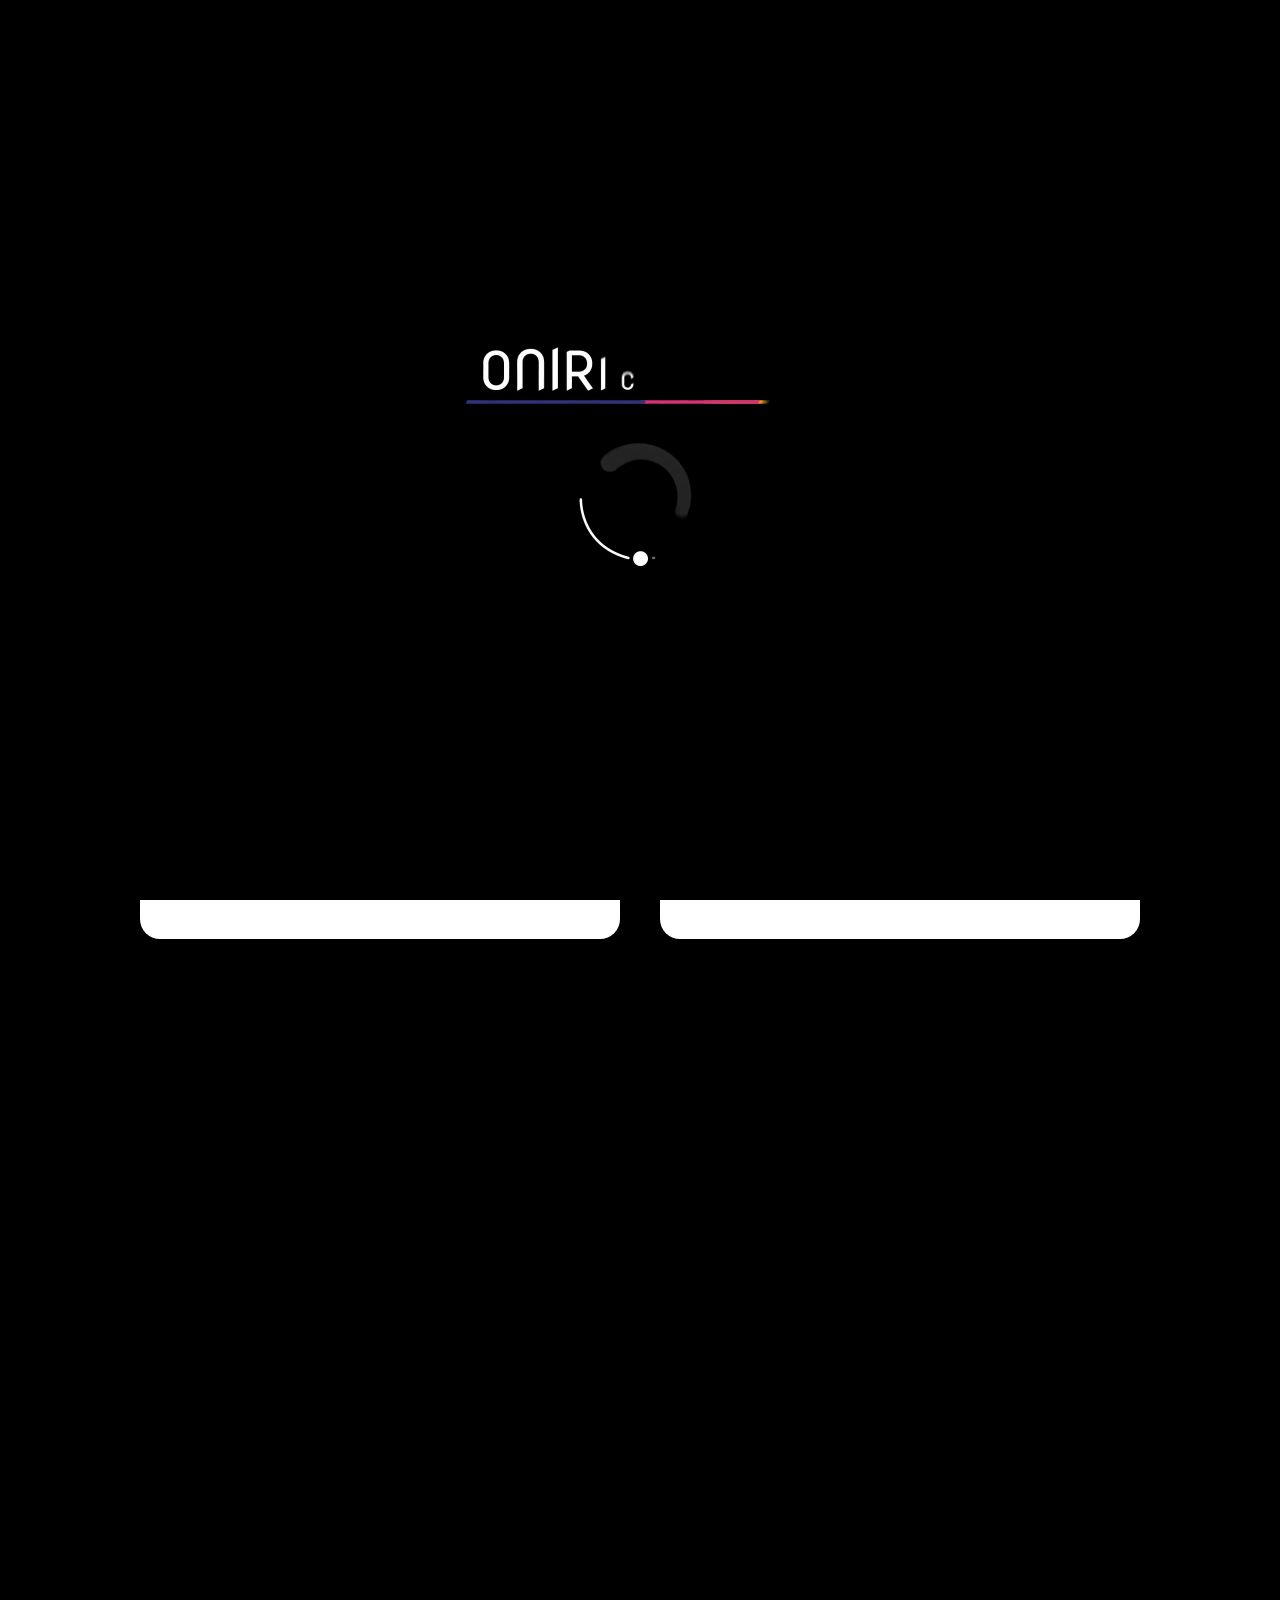
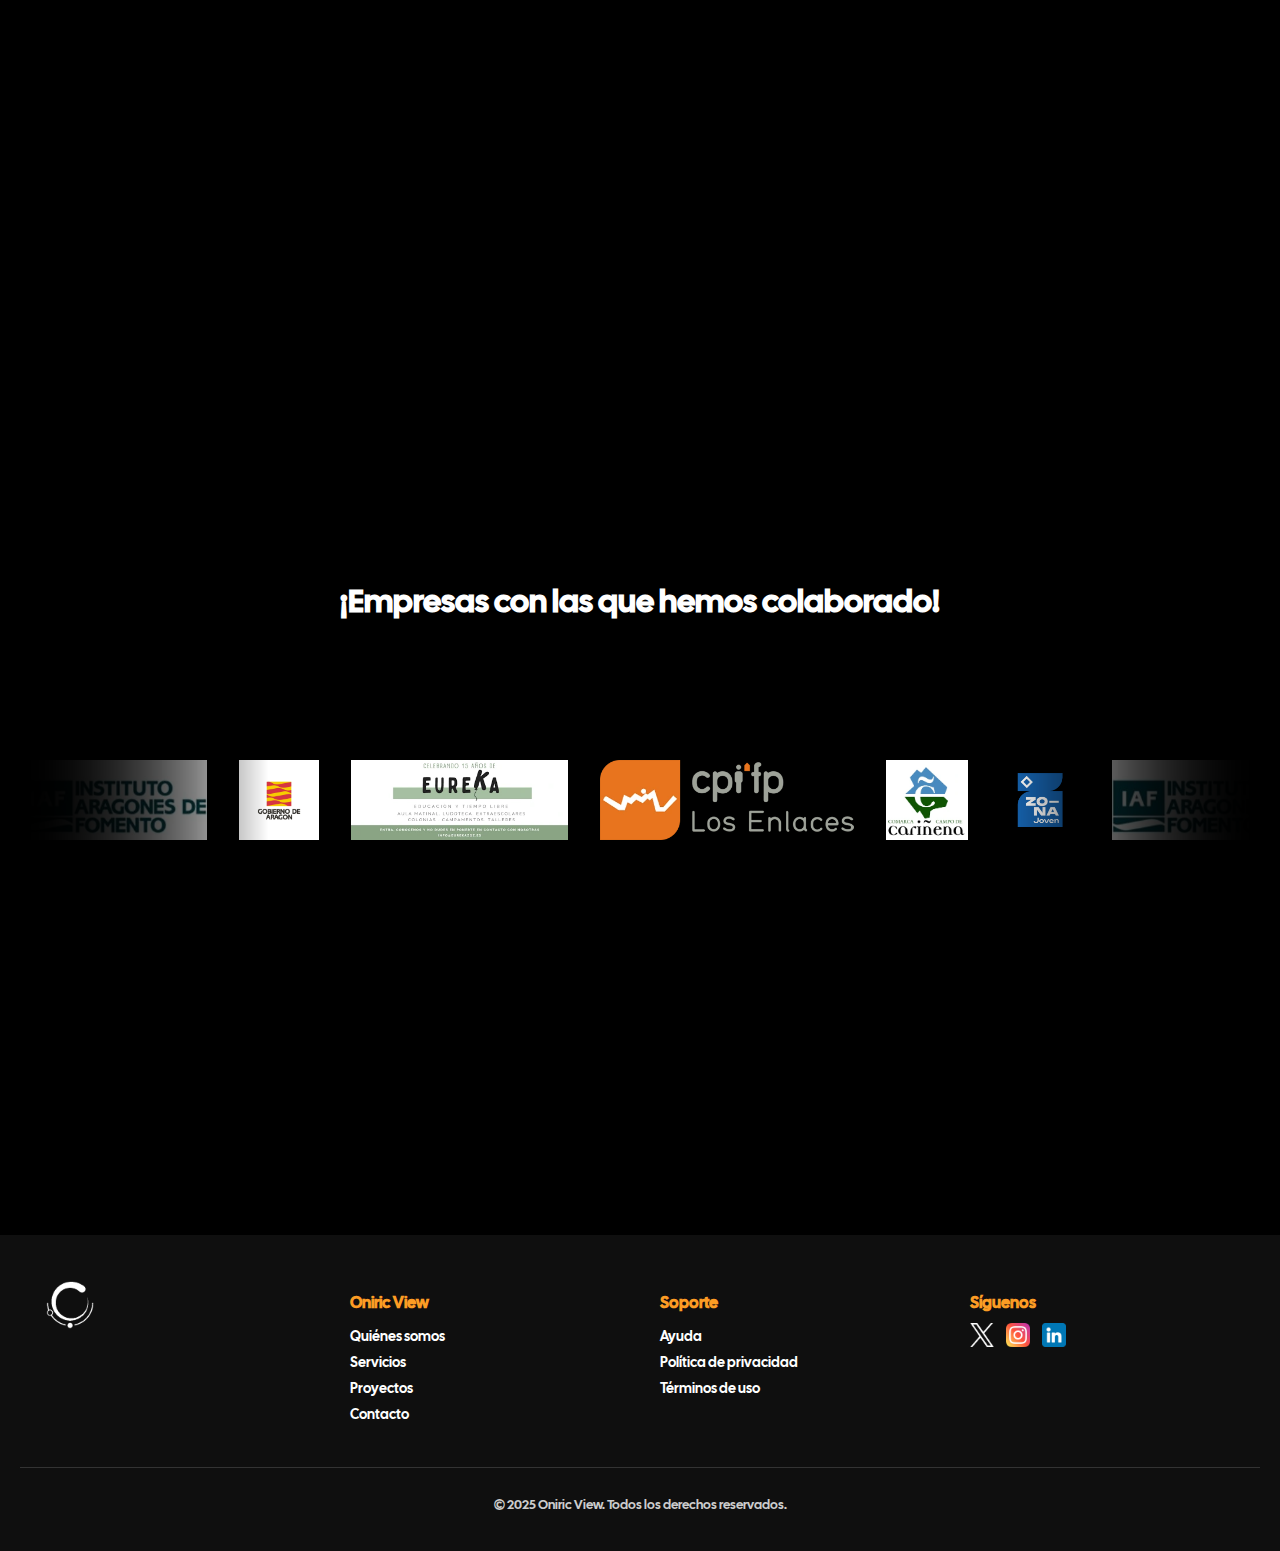
<file: index.html>
<!DOCTYPE html>
<html lang="en">
  <head>
    <meta charset="UTF-8" />
    <meta name="viewport" content="width=device-width, initial-scale=1.0" />
    <title>Oniric view</title>
    <link rel="stylesheet" href="style.css" />
    <link rel="icon" href="/images/Mini_logo.png" />
    <link
      rel="stylesheet"
      href="https://cdnjs.cloudflare.com/ajax/libs/font-awesome/6.5.0/css/all.min.css"
      integrity="sha512-xD60G7rxN19z0MhxRXLwxYOjU/9x0CgUQzHJyR+jvw6aYExvDxUTuwW0oYu38yPl+FzF2A0hfvsn1TX8Wjjfbg=="
      crossorigin="anonymous"
      referrerpolicy="no-referrer"
    />
  </head>
  <body>
    <!-- Sección de vídeo tipo hero -->
    <div id="video-intro">
      <video id="intro-video" autoplay muted playsinline>
        <source src="Video/logo.vertical_blanco.mp4" type="video/mp4" />
        Tu navegador no soporta video HTML5.
      </video>
    </div>

    <header>
      <div class="header_elements">
        <a href="index.html">
          <img class="logo" src="/images/LogoHorizontalWhite.webp" alt="Oniric logo" />
        </a>
        
        <p class="menu_item">Servicios</p>
        <p class="menu_item">Sobre nosotros</p>
        <p class="menu_item">Contacto</p>
        <p class="menu_item">Blog</p>
      </div>
    </header>

    <!-- Cursor personalizado -->
    <div id="custom-cursor"><span id="cursor-text">Ir -></span></div>

    <main class="containers">
      <div class="row">
        <section class="content_container">
          <h2>Explora Nuevos Horizontes</h2>
          <p>
            Desde Oniric View, diseñamos plataformas que expanden tu visión y
            conectan tu marca con nuevas realidades.
          </p>
        </section>

        <section class="content_container">
          <h2>Innovación Constante</h2>
          <p>
            Nos reinventamos cada día para ofrecerte soluciones creativas que
            transformen tus proyectos en auténticas obras de arte.
          </p>
        </section>
      </div>

      <div class="row">
        <section class="content_container">
          <h2>Explora Nuevos Horizontes</h2>
          <p>
            Desde Oniric View, diseñamos plataformas que expanden tu visión y
            conectan tu marca con nuevas realidades.
          </p>
        </section>

        <section class="content_container">
          <h2>Innovación Constante</h2>
          <p>
            Nos reinventamos cada día para ofrecerte soluciones creativas que
            transformen tus proyectos en auténticas obras de arte.
          </p>
        </section>
      </div>

      <div class="row">
        <section class="content_container">
          <h2>Explora Nuevos Horizontes</h2>
          <p>
            Desde Oniric View, diseñamos plataformas que expanden tu visión y
            conectan tu marca con nuevas realidades.
          </p>
        </section>

        <section class="content_container">
          <h2>Innovación Constante</h2>
          <p>
            Nos reinventamos cada día para ofrecerte soluciones creativas que
            transformen tus proyectos en auténticas obras de arte.
          </p>
        </section>
      </div>

      <div class="row">
        <section class="content_container">
          <h2>Explora Nuevos Horizontes</h2>
          <p>
            Desde Oniric View, diseñamos plataformas que expanden tu visión y
            conectan tu marca con nuevas realidades.
          </p>
        </section>

        <section class="content_container">
          <h2>Innovación Constante</h2>
          <p>
            Nos reinventamos cada día para ofrecerte soluciones creativas que
            transformen tus proyectos en auténticas obras de arte.
          </p>
        </section>
      </div>
      <div class="row">
        <section class="content_container">
          <h2>Explora Nuevos Horizontes</h2>
          <p>
            Desde Oniric View, diseñamos plataformas que expanden tu visión y
            conectan tu marca con nuevas realidades.
          </p>
        </section>

        <section class="content_container">
          <h2>Innovación Constante</h2>
          <p>
            Nos reinventamos cada día para ofrecerte soluciones creativas que
            transformen tus proyectos en auténticas obras de arte.
          </p>
        </section>
      </div>
      <div class="row">
        <section class="content_container">
          <h2>Explora Nuevos Horizontes</h2>
          <p>
            Desde Oniric View, diseñamos plataformas que expanden tu visión y
            conectan tu marca con nuevas realidades.
          </p>
        </section>

        <section class="content_container">
          <h2>Innovación Constante</h2>
          <p>
            Nos reinventamos cada día para ofrecerte soluciones creativas que
            transformen tus proyectos en auténticas obras de arte.
          </p>
        </section>
      </div>
      <div class="row">
        <section class="content_container">
          <h2>Explora Nuevos Horizontes</h2>
          <p>
            Desde Oniric View, diseñamos plataformas que expanden tu visión y
            conectan tu marca con nuevas realidades.
          </p>
        </section>

        <section class="content_container">
          <h2>Innovación Constante</h2>
          <p>
            Nos reinventamos cada día para ofrecerte soluciones creativas que
            transformen tus proyectos en auténticas obras de arte.
          </p>
        </section>
      </div>

      <!-- Scroll horizontal de imágenes -->
      <h1 class="tituloempresa">¡Empresas con las que hemos colaborado!</h1>

      <div class="scroller" data-speed="slowgit" data-direction="left">
        <div class="scroller">
          <div class="scroller__inner">
            <img
              src="images/scroll/Instituto_Aragones_Fomento.webp"
              alt="Logo 1"
            />
            <img src="images/scroll/Gobierno_Aragon.webp" alt="Logo 2" />
            <img src="images/scroll/Eureka.webp" alt="Logo 3" />
            <img src="images/scroll/cpifp-los-enlaces-logo.webp" alt="Logo 4" />
            <img src="images/scroll/cariñena.webp" alt="Logo 5" />
            <img
              src="images/scroll/avatar-zona-joven-positivo-1.webp"
              alt="Logo 6"
            />
          </div>
        </div>
      </div>
      <div class="row">
        <section class="content_container">
          <h2>Explora Nuevos Horizontes</h2>
          <p>
            Desde Oniric View, diseñamos plataformas que expanden tu visión y
            conectan tu marca con nuevas realidades.
          </p>
        </section>

        <section class="content_container">
          <h2>Innovación Constante</h2>
          <p>
            Nos reinventamos cada día para ofrecerte soluciones creativas que
            transformen tus proyectos en auténticas obras de arte.
          </p>
        </section>
      </div>
      
    </main>



   <footer class="site-footer">
  <div class="footer-container">
    <div class="footer-column">
      <a href="index.html">
        <img src="images/Mini_logo.png" alt="Logo Oniric View" class="footer-logo" />
      </a>
      
    </div>

    <div class="footer-column">
      <h3>Oniric View</h3>
      <ul>
        <li><a href="#">Quiénes somos</a></li>
        <li><a href="#">Servicios</a></li>
        <li><a href="#">Proyectos</a></li>
        <li><a href="#">Contacto</a></li>
      </ul>
    </div>

    <div class="footer-column">
      <h3>Soporte</h3>
      <ul>
        <li><a href="#">Ayuda</a></li>
        <li><a href="#">Política de privacidad</a></li>
        <li><a href="#">Términos de uso</a></li>
      </ul>
    </div>

    <div class="footer-column">
      <h3>Síguenos</h3>
      <div class="social-icons">
        <a href="https://x.com/oniric_view" target="_blank" rel="noopener noreferrer">
          <img src="images/RRSS/x.webp" alt="Twitter" />
        </a>
        <a href="https://www.instagram.com/oniric_view/?locale=en_GB%2Cen_GB" target="_blank" rel="noopener noreferrer">
          <img src="images/RRSS/instagram.png" alt="Instagram" />
        </a>
        <a href="https://es.linkedin.com/company/oniric-view" target="_blank" rel="noopener noreferrer">
          <img src="images/RRSS/linkedin.png" alt="LinkedIn" />
        </a>
      </div>
    </div>
  </div>

  <div class="footer-bottom">
    <p>&copy; 2025 Oniric View. Todos los derechos reservados.</p>
  </div>
</footer>


    <script src="script.js"></script>
  </body>
</html>
</file>
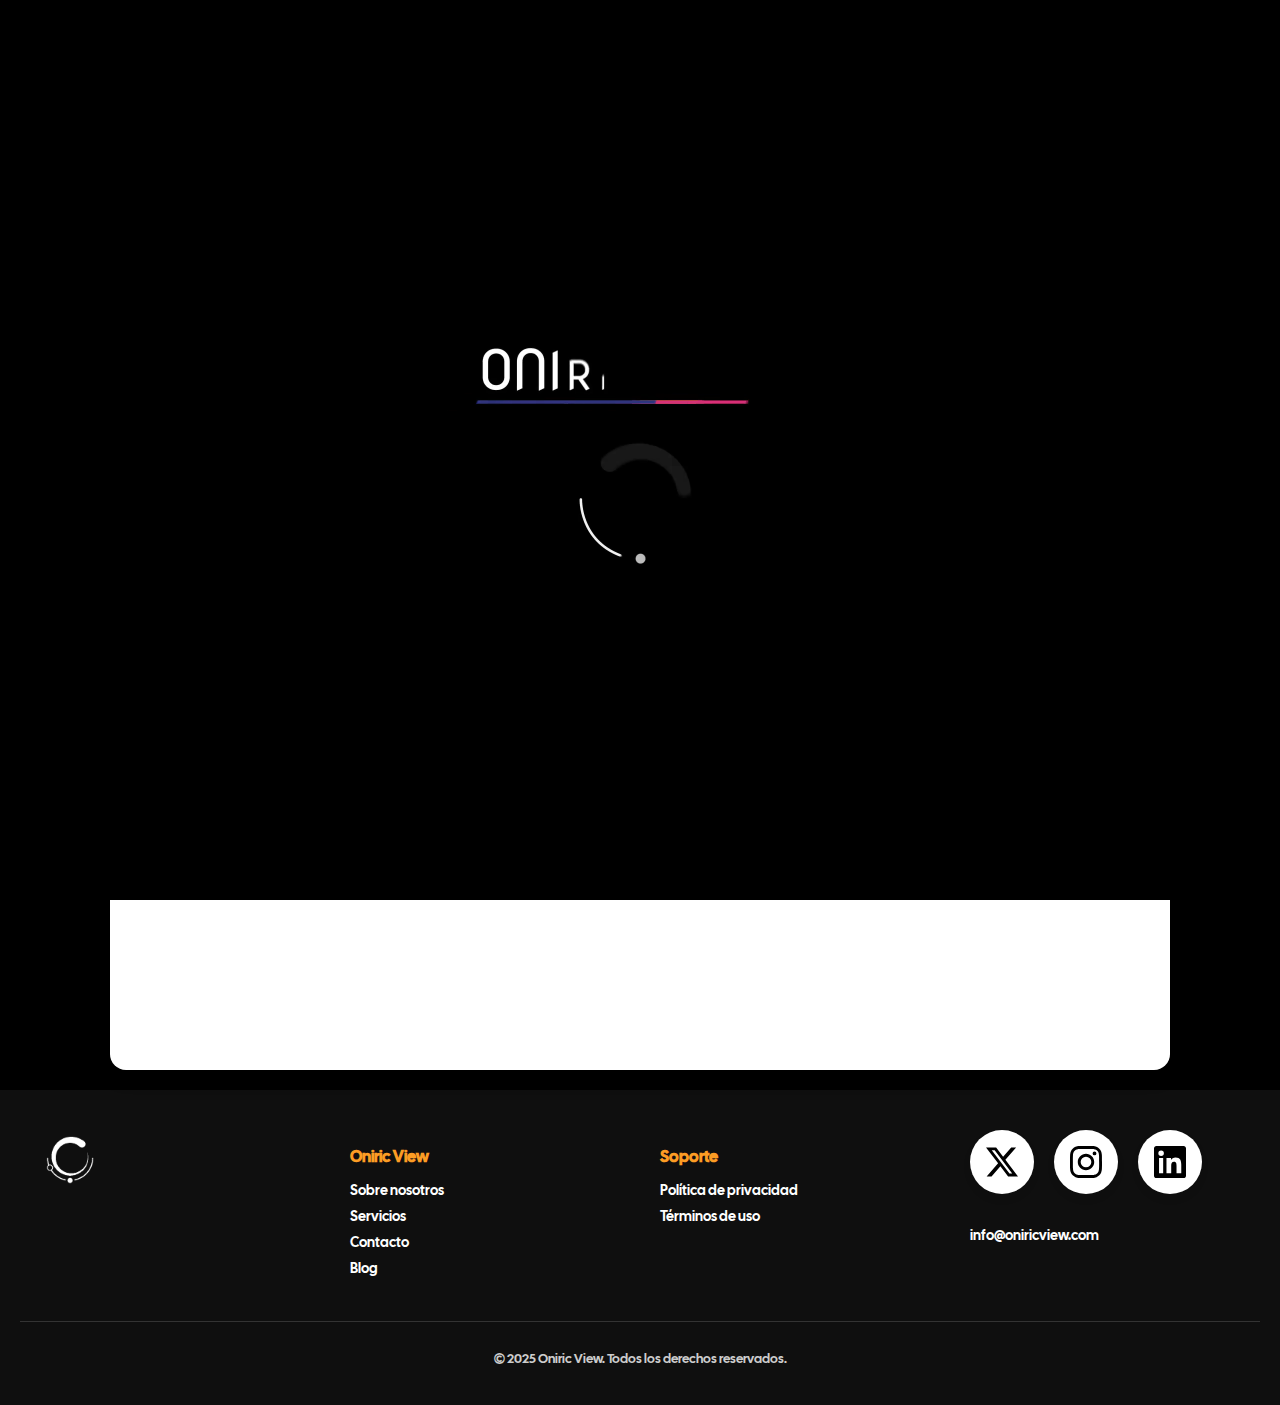
<file: html/blog.html>
<!DOCTYPE html>
<html lang="es">
<head>
  <meta charset="UTF-8" />
  <meta name="viewport" content="width=device-width, initial-scale=1.0" />
  <title>Blog</title>
  <link rel="stylesheet" href="../css/blog.css" />
  <link rel="icon" href="../images/Mini_logo.png" />
  <link
    rel="stylesheet"
    href="https://cdnjs.cloudflare.com/ajax/libs/font-awesome/6.5.0/css/all.min.css"
    integrity="sha512-xD60G7rxN19z0MhxRXLwxYOjU/9x0CgUQzHJyR+jvw6aYExvDxUTuwW0oYu38yPl+FzF2A0hfvsn1TX8Wjjfbg=="
    crossorigin="anonymous"
    referrerpolicy="no-referrer"
  />
</head>
<body>

  <!-- Intro video -->
  <div id="video-intro">
    <video id="intro-video" autoplay muted playsinline>
      <source src="../Video/logo.vertical_blanco.mp4" type="video/mp4" />
      Tu navegador no soporta video HTML5.
    </video>
  </div>

  <!-- Header -->
  <header>
      <div class="header_elements">
        <a href="index.html">
          <img
            class="logo"
            src="../images/LogoHorizontalWhite.webp"
            alt="Oniric logo"
          />
        </a>

        <button class="menu-btn" id="menu-btn">Menú</button>

        <a class="menu_item" href="servicios.html">Servicios</a>
        <a class="menu_item" href="contacto.html">Contacto</a>
        <a class="menu_item" href="sobre-nosotros.html">Sobre nosotros</a>
        <a class="menu_item" href="blog.html">Blog</a>
      </div>

      <!-- Menú flotante para móvil -->
      <div class="mobile-menu" id="mobile-menu">
        <button class="close-btn" id="close-menu">&times;</button>
        <a href="servicios.html">Servicios</a>
        <a href="contacto.html">Contacto</a>
        <a href="sobre-nosotros.html">Sobre nosotros</a>
        <a href="blog.html">Blog</a>
      </div>
    </header>

  <!-- Cursor personalizado -->
  <div id="custom-cursor"><span id="cursor-text">Ir -></span></div>
<br>

  <!-- Contenido principal -->
  <main class="blog-container">
    <h1 class="blog-title">Últimas noticias</h1>
    <div class="blog-entries">
      
      <article class="blog-entry animacion-scroll">
        <div class="blog-content">
          <h2>Innovaciones en impresión 3D</h2>
          <p class="blog-date">Mayo 2025</p>
          <p>Descubre cómo Oniric View está revolucionando la impresión 3D con resinas de alta precisión y acabados profesionales.</p>
          <a href="#" class="blog-read-more">Leer más</a>
        </div>
      </article>

      
      <article class="blog-entry animacion-scroll">
        <div class="blog-content">
          <h2>Nuevos cursos de formación digital</h2>
          <p class="blog-date">Abril 2025</p>
          <p>Lanzamos programas de formación en software para diseñadores, ingenieros y creativos digitales.</p>
          <a href="#" class="blog-read-more">Leer más</a>
        </div>
      </article>
      

      <article class="blog-entry animacion-scroll">
        <div class="blog-content">
          <h2>Entrevista a los fundadores de Oniric View</h2>
          <iframe width="560" height="315" src="https://www.youtube.com/embed/d6o_Ap3ZwFc?si=dImVYEZ6OlnMpelF" title="YouTube video player" frameborder="0" allow="accelerometer; autoplay; clipboard-write; encrypted-media; gyroscope; picture-in-picture; web-share" referrerpolicy="strict-origin-when-cross-origin" allowfullscreen></iframe>
        </div>
      </article>

      

      

    </div>
  </main>

  <!-- Footer -->
   <footer class="site-footer">
      <div class="footer-container">
        <div class="footer-column logo-column">
          <a href="index.html">
            <img
              src="../images/Mini_logo.png"
              alt="Logo Oniric View"
              class="footer-logo"
            />
          </a>
        </div>

        <div class="footer-column">
          <h3>Oniric View</h3>
          <ul>
            <li><a href="sobre-nosotros.html">Sobre nosotros</a></li>
            <li><a href="servicios.html">Servicios</a></li>
            <li><a href="contacto.html">Contacto</a></li>
            <li><a href="blog.html">Blog</a></li>
          </ul>
        </div>
        <div class="footer-column">
          <h3>Soporte</h3>
          <ul>
            <li><a href="politica.html">Política de privacidad</a></li>
            <li><a href="terminos_uso.html">Términos de uso</a></li>
          </ul>
        </div>
        <div class="footer-column">
          <div class="socials-container">
            <a
              data-social="X"
              style="--accent-color: black"
              href="https://x.com/oniric_view"
              target="_blank"
            >
              <svg
                role="img"
                viewBox="0 0 24 24"
                xmlns="http://www.w3.org/2000/svg"
              >
                <title>X</title>
                <path
                  d="M18.901 1.153h3.68l-8.04 9.19L24 22.846h-7.406l-5.8-7.584-6.638 7.584H.474l8.6-9.83L0 1.154h7.594l5.243 6.932ZM17.61 20.644h2.039L6.486 3.24H4.298Z"
                />
              </svg>
            </a>
            <a
              data-social="Instagram"
              style="--accent-color: #fe107c"
              href="https://www.instagram.com/oniric_view/?locale=en_GB%2Cen_GB"
              target="_blank"
            >
              <svg
                role="img"
                viewBox="0 0 24 24"
                xmlns="http://www.w3.org/2000/svg"
              >
                <title>Instagram</title>
                <path
                  d="M7.0301.084c-1.2768.0602-2.1487.264-2.911.5634-.7888.3075-1.4575.72-2.1228 1.3877-.6652.6677-1.075 1.3368-1.3802 2.127-.2954.7638-.4956 1.6365-.552 2.914-.0564 1.2775-.0689 1.6882-.0626 4.947.0062 3.2586.0206 3.6671.0825 4.9473.061 1.2765.264 2.1482.5635 2.9107.308.7889.72 1.4573 1.388 2.1228.6679.6655 1.3365 1.0743 2.1285 1.38.7632.295 1.6361.4961 2.9134.552 1.2773.056 1.6884.069 4.9462.0627 3.2578-.0062 3.668-.0207 4.9478-.0814 1.28-.0607 2.147-.2652 2.9098-.5633.7889-.3086 1.4578-.72 2.1228-1.3881.665-.6682 1.0745-1.3378 1.3795-2.1284.2957-.7632.4966-1.636.552-2.9124.056-1.2809.0692-1.6898.063-4.948-.0063-3.2583-.021-3.6668-.0817-4.9465-.0607-1.2797-.264-2.1487-.5633-2.9117-.3084-.7889-.72-1.4568-1.3876-2.1228C21.2982 1.33 20.628.9208 19.8378.6165 19.074.321 18.2017.1197 16.9244.0645 15.6471.0093 15.236-.005 11.977.0014 8.718.0076 8.31.0215 7.0301.0839m.1402 21.6932c-1.17-.0509-1.8053-.2453-2.2287-.408-.5606-.216-.96-.4771-1.3819-.895-.422-.4178-.6811-.8186-.9-1.378-.1644-.4234-.3624-1.058-.4171-2.228-.0595-1.2645-.072-1.6442-.079-4.848-.007-3.2037.0053-3.583.0607-4.848.05-1.169.2456-1.805.408-2.2282.216-.5613.4762-.96.895-1.3816.4188-.4217.8184-.6814 1.3783-.9003.423-.1651 1.0575-.3614 2.227-.4171 1.2655-.06 1.6447-.072 4.848-.079 3.2033-.007 3.5835.005 4.8495.0608 1.169.0508 1.8053.2445 2.228.408.5608.216.96.4754 1.3816.895.4217.4194.6816.8176.9005 1.3787.1653.4217.3617 1.056.4169 2.2263.0602 1.2655.0739 1.645.0796 4.848.0058 3.203-.0055 3.5834-.061 4.848-.051 1.17-.245 1.8055-.408 2.2294-.216.5604-.4763.96-.8954 1.3814-.419.4215-.8181.6811-1.3783.9-.4224.1649-1.0577.3617-2.2262.4174-1.2656.0595-1.6448.072-4.8493.079-3.2045.007-3.5825-.006-4.848-.0608M16.953 5.5864A1.44 1.44 0 1 0 18.39 4.144a1.44 1.44 0 0 0-1.437 1.4424M5.8385 12.012c.0067 3.4032 2.7706 6.1557 6.173 6.1493 3.4026-.0065 6.157-2.7701 6.1506-6.1733-.0065-3.4032-2.771-6.1565-6.174-6.1498-3.403.0067-6.156 2.771-6.1496 6.1738M8 12.0077a4 4 0 1 1 4.008 3.9921A3.9996 3.9996 0 0 1 8 12.0077"
                />
              </svg>
            </a>
            <a
              data-social="LinkedIn"
              style="--accent-color: #0077b5"
              href="https://es.linkedin.com/company/oniric-view"
              target="_blank"
              rel="noopener noreferrer"
            >
              <svg
                role="img"
                viewBox="0 0 24 24"
                xmlns="http://www.w3.org/2000/svg"
              >
                <title>LinkedIn</title>
                <path
                  d="M20.447 20.452h-3.554v-5.569c0-1.328-.028-3.037-1.851-3.037-1.854 0-2.137 1.448-2.137 2.944v5.662H9.354V9h3.414v1.561h.049c.476-.9 1.637-1.85 3.367-1.85 3.6 0 4.268 2.368 4.268 5.448v6.293zM5.337 7.433a2.065 2.065 0 1 1 0-4.131 2.065 2.065 0 0 1 0 4.131zM6.88 20.452H3.79V9h3.09zM22.225 0H1.771C.792 0 0 .774 0 1.728v20.543C0 23.227.792 24 1.771 24h20.451C23.206 24 24 23.227 24 22.271V1.728C24 .774 23.206 0 22.225 0z"
                />
              </svg>
            </a>
          </div>
          <br />
          <p>info@oniricview.com</p>
        </div>
      </div>
      <div class="footer-bottom">
        <p>&copy; 2025 Oniric View. Todos los derechos reservados.</p>
      </div>
    </footer>

  <script src="../js/blog.js"></script>
</body>
</html>
</file>
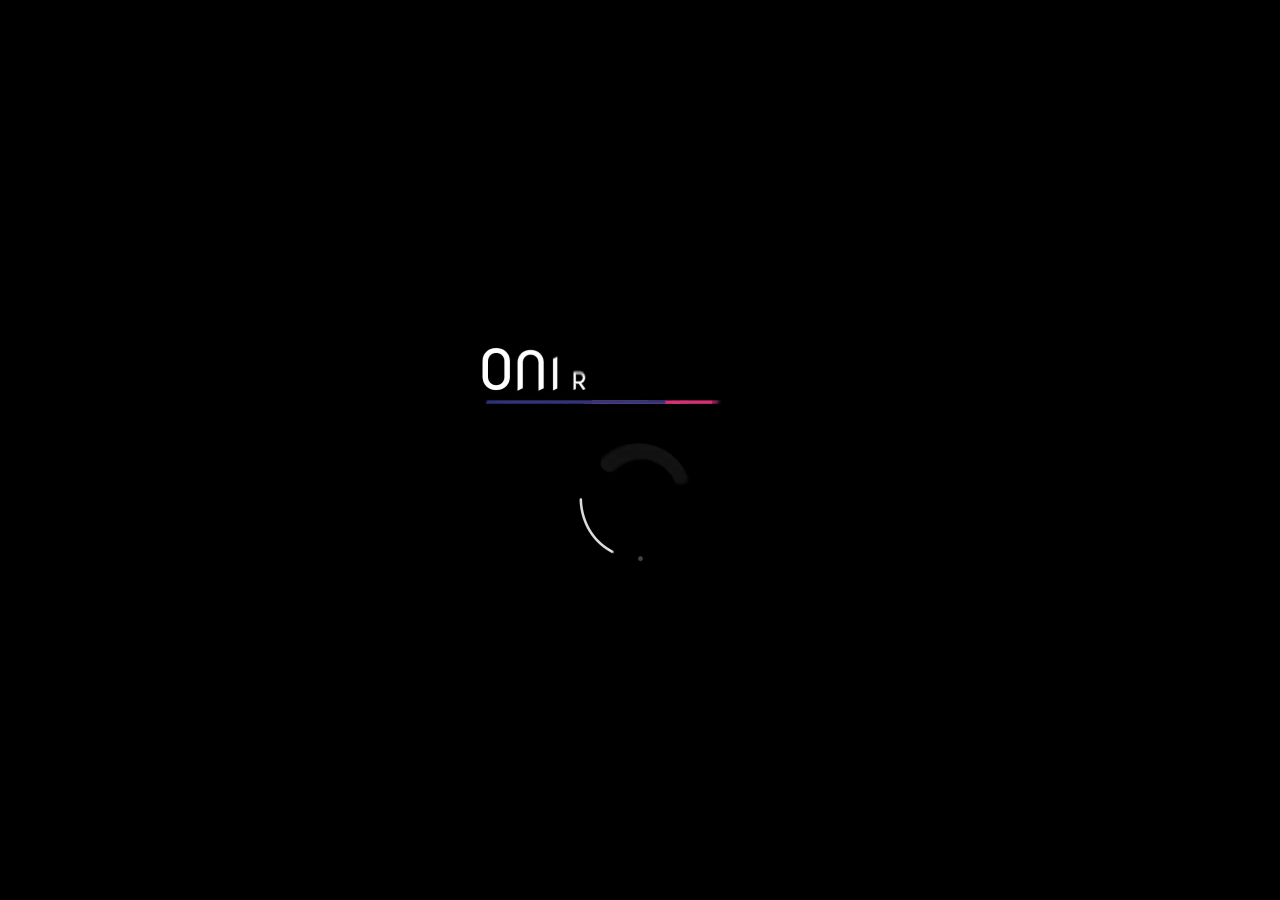
<file: html/proyectos.html>
<!DOCTYPE html>
<html lang="es">
<head>
  <meta charset="UTF-8" />
  <meta name="viewport" content="width=device-width, initial-scale=1.0" />
  <title>Proyectos</title>
  <link rel="stylesheet" href="../css/proyectos.css" />
  <link rel="icon" href="../images/Mini_logo.png" />
  <link
    rel="stylesheet"
    href="https://cdnjs.cloudflare.com/ajax/libs/font-awesome/6.5.0/css/all.min.css"
    integrity="sha512-xD60G7rxN19z0MhxRXLwxYOjU/9x0CgUQzHJyR+jvw6aYExvDxUTuwW0oYu38yPl+FzF2A0hfvsn1TX8Wjjfbg=="
    crossorigin="anonymous"
    referrerpolicy="no-referrer"
  />
</head>
<body>

  <!-- Intro video -->
  <div id="video-intro">
    <video id="intro-video" autoplay muted playsinline>
      <source src="../Video/logo.vertical_blanco.mp4" type="video/mp4" />
      Tu navegador no soporta video HTML5.
    </video>
  </div>

  <!-- Header -->
  <header>
    <div class="header_elements">
      <a href="index.html"><img class="logo" src="../images/LogoHorizontalWhite.webp" alt="Oniric logo" /></a>
      <a href="servicios.html" class="menu_item">Servicios</a>
      <a href="proyectos.html" class="menu_item">Proyectos</a>
      <a href="sobre-nosotros.html" class="menu_item">Sobre nosotros</a>
      <a href="blog.html" class="menu_item">Blog</a>
    </div>
  </header>

  <!-- Cursor personalizado -->
  <div id="custom-cursor"><span id="cursor-text">Ir -></span></div>

  <!-- Contenido principal -->
  <main class="containers">
    <div class="row">
      <section class="content_container">
        <h2>Título de sección</h2>
        <p>Contenido de ejemplo...</p>
      </section>
      <section class="content_container">
        <h2>Título de sección</h2>
        <p>Contenido de ejemplo...</p>
      </section>
    </div>
  </main>

  <!-- Footer -->
  <footer class="site-footer">
    <div class="footer-container">
      <div class="footer-column">
        <a href="index.html">
          <img src="../images/Mini_logo.png" alt="Logo Oniric View" class="footer-logo" />
        </a>
      </div>
      <div class="footer-column">
        <h3>Oniric View</h3>
        <ul>
          <li><a href="sobre-nosotros.html">Sobre nosotros</a></li>
          <li><a href="servicios.html">Servicios</a></li>
          <li><a href="proyectos.html">Proyectos</a></li>
          <li><a href="blog.html">Blog</a></li>
        </ul>
      </div>
      <div class="footer-column">
        <h3>Soporte</h3>
        <ul>
          <li><a href="politica.html">Política de privacidad</a></li>
          <li><a href="terminos_uso.html">Términos de uso</a></li>
        </ul>
      </div>
      <div class="footer-column">
        <div class="socials-container">
          <a data-social="X" style="--accent-color: black;" href="https://x.com/oniric_view" target="_blank">
            <svg role="img" viewBox="0 0 24 24" xmlns="http://www.w3.org/2000/svg"><title>X</title><path d="M18.901 1.153h3.68l-8.04 9.19L24 22.846h-7.406l-5.8-7.584-6.638 7.584H.474l8.6-9.83L0 1.154h7.594l5.243 6.932ZM17.61 20.644h2.039L6.486 3.24H4.298Z"/></svg>
          </a>
          <a data-social="Instagram" style="--accent-color: #fe107c;" href="https://www.instagram.com/oniric_view/?locale=en_GB%2Cen_GB" target="_blank">
            <svg role="img" viewBox="0 0 24 24" xmlns="http://www.w3.org/2000/svg"><title>Instagram</title><path d="M7.0301.084c-1.2768.0602-2.1487.264-2.911.5634-.7888.3075-1.4575.72-2.1228 1.3877-.6652.6677-1.075 1.3368-1.3802 2.127-.2954.7638-.4956 1.6365-.552 2.914-.0564 1.2775-.0689 1.6882-.0626 4.947.0062 3.2586.0206 3.6671.0825 4.9473.061 1.2765.264 2.1482.5635 2.9107.308.7889.72 1.4573 1.388 2.1228.6679.6655 1.3365 1.0743 2.1285 1.38.7632.295 1.6361.4961 2.9134.552 1.2773.056 1.6884.069 4.9462.0627 3.2578-.0062 3.668-.0207 4.9478-.0814 1.28-.0607 2.147-.2652 2.9098-.5633.7889-.3086 1.4578-.72 2.1228-1.3881.665-.6682 1.0745-1.3378 1.3795-2.1284.2957-.7632.4966-1.636.552-2.9124.056-1.2809.0692-1.6898.063-4.948-.0063-3.2583-.021-3.6668-.0817-4.9465-.0607-1.2797-.264-2.1487-.5633-2.9117-.3084-.7889-.72-1.4568-1.3876-2.1228C21.2982 1.33 20.628.9208 19.8378.6165 19.074.321 18.2017.1197 16.9244.0645 15.6471.0093 15.236-.005 11.977.0014 8.718.0076 8.31.0215 7.0301.0839m.1402 21.6932c-1.17-.0509-1.8053-.2453-2.2287-.408-.5606-.216-.96-.4771-1.3819-.895-.422-.4178-.6811-.8186-.9-1.378-.1644-.4234-.3624-1.058-.4171-2.228-.0595-1.2645-.072-1.6442-.079-4.848-.007-3.2037.0053-3.583.0607-4.848.05-1.169.2456-1.805.408-2.2282.216-.5613.4762-.96.895-1.3816.4188-.4217.8184-.6814 1.3783-.9003.423-.1651 1.0575-.3614 2.227-.4171 1.2655-.06 1.6447-.072 4.848-.079 3.2033-.007 3.5835.005 4.8495.0608 1.169.0508 1.8053.2445 2.228.408.5608.216.96.4754 1.3816.895.4217.4194.6816.8176.9005 1.3787.1653.4217.3617 1.056.4169 2.2263.0602 1.2655.0739 1.645.0796 4.848.0058 3.203-.0055 3.5834-.061 4.848-.051 1.17-.245 1.8055-.408 2.2294-.216.5604-.4763.96-.8954 1.3814-.419.4215-.8181.6811-1.3783.9-.4224.1649-1.0577.3617-2.2262.4174-1.2656.0595-1.6448.072-4.8493.079-3.2045.007-3.5825-.006-4.848-.0608M16.953 5.5864A1.44 1.44 0 1 0 18.39 4.144a1.44 1.44 0 0 0-1.437 1.4424M5.8385 12.012c.0067 3.4032 2.7706 6.1557 6.173 6.1493 3.4026-.0065 6.157-2.7701 6.1506-6.1733-.0065-3.4032-2.771-6.1565-6.174-6.1498-3.403.0067-6.156 2.771-6.1496 6.1738M8 12.0077a4 4 0 1 1 4.008 3.9921A3.9996 3.9996 0 0 1 8 12.0077"/></svg>
          </a>
          <a data-social="LinkedIn" style="--accent-color: #0077B5;" href="https://es.linkedin.com/company/oniric-view" target="_blank" rel="noopener noreferrer">
            <svg role="img" viewBox="0 0 24 24" xmlns="http://www.w3.org/2000/svg">
              <title>LinkedIn</title>
              <path d="M20.447 20.452h-3.554v-5.569c0-1.328-.028-3.037-1.851-3.037-1.854 0-2.137 1.448-2.137 2.944v5.662H9.354V9h3.414v1.561h.049c.476-.9 1.637-1.85 3.367-1.85 3.6 0 4.268 2.368 4.268 5.448v6.293zM5.337 7.433a2.065 2.065 0 1 1 0-4.131 2.065 2.065 0 0 1 0 4.131zM6.88 20.452H3.79V9h3.09zM22.225 0H1.771C.792 0 0 .774 0 1.728v20.543C0 23.227.792 24 1.771 24h20.451C23.206 24 24 23.227 24 22.271V1.728C24 .774 23.206 0 22.225 0z"/>
            </svg>
          </a>
          
        </div>
      </div>
    </div>
    <div class="footer-bottom">
      <p>&copy; 2025 Oniric View. Todos los derechos reservados.</p>
    </div>
  </footer>

  <script src="../js/proyectos.js"></script>
</body>
</html>
</file>
<file: style.css>
@import url("https://fonts.googleapis.com/css2?family=Cal+Sans&display=swap");

body {
  background-color: black;
  margin: 0;
  font-family: "Cal Sans", sans-serif;
}

/* Header fijo */
header {
  position: fixed;
  top: 0;
  left: 0;
  width: 100%;
  z-index: 999;
  background-color: black;
}

header::after {
  content: "";
  position: absolute;
  bottom: 0;
  left: 0;
  height: 6px;
  width: 0;
  background: linear-gradient(to right, #fc9c24, #cd1b7d, #2a347c);
}

header.animated::after {
  animation: expand-line 0.8s ease-out forwards;
}

@keyframes expand-line {
  from {
    width: 0;
  }
  to {
    width: 100%;
  }
}

/* Video intro */
#video-intro {
  position: fixed;
  top: 0;
  left: 0;
  width: 100%;
  height: 100vh;
  background: black;
  z-index: 10000;
  display: flex;
  align-items: center;
  justify-content: center;
  transition: opacity 1s ease;
  opacity: 1;
}

#video-intro.fade-out {
  opacity: 0;
  pointer-events: none;
}

#video-intro video {
  max-width: 90%;
  max-height: 400px;
  object-fit: contain;
}

/* Header content */
.header_elements {
  display: flex;
  justify-content: space-around;
  align-items: center;
  padding: 6px 10px;
  color: white;
  font-size: medium;
}

.logo {
  width: 250px;
  height: auto;
}

.menu_item {
  padding: 8px 16px;
  border-radius: 9999px;
  transition: all 0.3s ease;
  cursor: default;
  border: 2px solid transparent;
  --hover-color: #fc9c24;
}

.menu_item:hover {
  background-color: var(--hover-color);
  color: black;
  cursor: none;
}

/* Main layout */
.containers {
  display: flex;
  flex-direction: column;
  align-items: center;
  padding: 50px 20px;
  gap: 60px;
  margin-top: 80px;
}

.row {
  display: grid;
  grid-template-columns: repeat(2, 1fr);
  gap: 40px;
  width: 100%;
  max-width: 1000px;
}

.content_container {
  background-color: white;
  color: black;
  padding: 40px;
  border-radius: 20px;
  box-shadow: 0 8px 16px rgba(0, 0, 0, 0.3);
  text-align: center;
  opacity: 0;
  visibility: hidden;
  transform: translateY(50px);
  transition: transform 0.6s ease, opacity 0.6s ease, visibility 0.6s ease;
}

.content_container.show {
  opacity: 1;
  visibility: visible;
  transform: translateY(0);
}

/* Cursor personalizado */
#custom-cursor {
  position: fixed;
  top: 0;
  left: 0;
  width: 50px;
  height: 50px;
  border: 2px solid transparent;
  border-radius: 50%;
  transform: translate(-50%, -50%);
  pointer-events: none;
  display: flex;
  justify-content: center;
  align-items: center;
  transition: border-color 0.2s ease, transform 0.1s ease;
  z-index: 9999;
  background: rgba(255, 255, 255, 0.05);
}

#cursor-text {
  font-size: 12px;
  color: white;
  font-weight: bold;
  pointer-events: none;
  user-select: none;
  opacity: 0;
  transition: opacity 0.2s ease;
}

/* Scroll infinito horizontal de logos */
.scroller {
  max-width: 100%;
  margin: 20px auto; /* Más cerca del contenido superior */
}

.scroller__inner {
  padding-block: 1rem;
  display: flex;
  flex-wrap: wrap;
  gap: 2rem;
}

.scroller[data-animated="true"] {
  overflow: hidden;
  -webkit-mask: linear-gradient(90deg, transparent, white 20%, white 80%, transparent);
  mask: linear-gradient(90deg, transparent, white 20%, white 80%, transparent);
}

.scroller[data-animated="true"] .scroller__inner {
  width: max-content;
  flex-wrap: nowrap;
  animation: scroll var(--_animation-duration, 40s) var(--_animation-direction, forwards) linear infinite;
}

.scroller[data-direction="right"] {
  --_animation-direction: reverse;
}
.scroller[data-direction="left"] {
  --_animation-direction: forwards;
}
.scroller[data-speed="fast"] {
  --_animation-duration: 20s;
}
.scroller[data-speed="slow"] {
  --_animation-duration: 60s;
}

.scroller__inner img {
  height: 80px;
  width: auto;
  object-fit: contain;
  filter: none;
  transition: transform 0.3s ease;
}

.scroller__inner img:hover {
  transform: scale(1.1);
}

@keyframes scroll {
  to {
    transform: translate(calc(-50% - 1rem));
  }
}

.tituloempresa{
  color: white;
}



/* === Footer === */
.site-footer {
  background-color: #0f0f0f;
  color: white;
  padding: 40px 20px 10px;
  font-size: 14px;
}

.footer-container {
  display: flex;
  flex-wrap: wrap;
  justify-content: space-around;
  max-width: 1200px;
  margin: 0 auto;
  gap: 40px;
}

.footer-column {
  flex: 1 1 200px;
  min-width: 200px;
}

.footer-column h3 {
  color: #fc9c24;
  margin-bottom: 10px;
}

.footer-column ul {
  list-style: none;
  padding: 0;
}

.footer-column ul li {
  margin-bottom: 8px;
}

.footer-column ul li a {
  color: white;
  text-decoration: none;
  transition: color 0.3s ease;
}

.footer-column ul li a:hover {
  color: #cd1b7d;
}

.footer-logo {
  width: 60px;
  height: auto;
  margin-bottom: 10px;
}

.social-icons a {
  margin-right: 10px;
  display: inline-block;
  transition: transform 0.3s ease;
}

.social-icons a img {
  width: 24px;
  height: 24px;
}

.social-icons a:hover {
  transform: scale(1.1);
}

.footer-bottom {
  border-top: 1px solid #333;
  text-align: center;
  padding: 15px;
  margin-top: 30px;
  font-size: 13px;
  color: #ccc;
}
</file>
<file: css/blog.css>
@import url("https://fonts.googleapis.com/css2?family=Cal+Sans&display=swap");

body {
  background-color: black;
  margin: 0;
  font-family: "Cal Sans", sans-serif;
  color: white;
}

/* === Header fijo === */
header {
  position: fixed;
  top: 0;
  left: 0;
  width: 100%;
  z-index: 999;
  background-color: black;
}

header::after {
  content: "";
  position: absolute;
  bottom: 0;
  left: 0;
  height: 6px;
  width: 0;
   background: linear-gradient(to right,#2a347c, #cd1b7d ,#fc9c24);
}

header.animated::after {
  animation: expand-line 0.8s ease-out forwards;
}

@keyframes expand-line {
  from { width: 0; }
  to { width: 100%; }
}

/* === Header contenido === */
.header_elements {
  display: flex;
  justify-content: space-around;
  align-items: center;
  padding: 6px 10px;
  color: white;
  font-size: medium;
}

.logo {
  width: 250px;
  height: auto;
}

.menu_item,
a.menu_item {
  padding: 8px 16px;
  border-radius: 9999px;
  transition: all 0.3s ease;
  cursor: default;
  border: 2px solid transparent;
  --hover-color: #fc9c24;
  color: white;
  text-decoration: none;
  font-weight: bold;
}

.menu_item:hover,
a.menu_item:hover {
  background-color: var(--hover-color);
  color: black;
  cursor: none;
  text-decoration: none;
}

/* === Intro video === */
#video-intro {
  position: fixed;
  top: 0;
  left: 0;
  width: 100%;
  height: 100vh;
  background: black;
  z-index: 10000;
  display: flex;
  align-items: center;
  justify-content: center;
  transition: opacity 1s ease;
  opacity: 1;
}

#video-intro.fade-out {
  opacity: 0;
  pointer-events: none;
}

#video-intro video {
  max-width: 90%;
  max-height: 400px;
  object-fit: contain;
}

/* === Cursor personalizado === */
#custom-cursor {
  position: fixed;
  top: 0;
  left: 0;
  width: 50px;
  height: 50px;
  border: 2px solid transparent;
  border-radius: 50%;
  transform: translate(-50%, -50%);
  pointer-events: none;
  display: flex;
  justify-content: center;
  align-items: center;
  transition: border-color 0.2s ease, transform 0.1s ease;
  z-index: 9999;
  background: rgba(255, 255, 255, 0.05);
}

#cursor-text {
  font-size: 12px;
  color: white;
  font-weight: bold;
  pointer-events: none;
  user-select: none;
  opacity: 0;
  transition: opacity 0.2s ease;
}

/* === Contenedor principal === */
main.containers {
  display: flex;
  flex-direction: column;
  align-items: center;
  padding: 100px 20px 60px;
  gap: 40px;
}

/* === Entradas del blog === */
.blog-entry {
  background-color: white;
  color: black;
  padding: 30px;
  border-radius: 16px;
  box-shadow: 0 8px 16px rgba(0, 0, 0, 0.3);
  opacity: 0;
  visibility: hidden;
  transform: translateY(50px);
  transition: transform 0.6s ease, opacity 0.6s ease, visibility 0.6s ease;
  max-width: 1000px;
  margin: 20px auto;
  display: flex;
  flex-direction: column;
  gap: 10px;
}

.blog-entry img {
  max-width: 100px;
  height: auto;
  margin-bottom: 10px;
}

.blog-entry h3 {
  color: #fc9c24;
  margin: 10px 0 5px;
}

.blog-entry p {
  margin: 0;
  line-height: 1.4;
}

.blog-entry .date {
  font-weight: bold;
  margin-bottom: 5px;
}

.blog-entry a {
  margin-top: 10px;
  text-decoration: none;
  font-weight: bold;
  color: #2a347c;
  transition: color 0.3s ease;
}

.blog-entry a:hover {
  color: #cd1b7d;
}

.blog-entry.show {
  opacity: 1;
  visibility: visible;
  transform: translateY(0);
}


/* === Footer === */
.site-footer {
  background-color: #0f0f0f;
  color: white;
  padding: 40px 20px 10px;
  font-size: 14px;
}

.footer-container {
  display: flex;
  flex-wrap: wrap;
  justify-content: space-around;
  max-width: 1200px;
  margin: 0 auto;
  gap: 40px;
}

.footer-column {
  flex: 1 1 200px;
  min-width: 200px;
}

.footer-column h3 {
  color: #fc9c24;
  margin-bottom: 10px;
}

.footer-column ul {
  list-style: none;
  padding: 0;
}

.footer-column ul li {
  margin-bottom: 8px;
}

.footer-column ul li a {
  color: white;
  text-decoration: none;
  transition: color 0.3s ease;
}

.footer-column ul li a:hover {
  color: #cd1b7d;
}

.footer-logo {
  width: 60px;
  height: auto;
  margin-bottom: 10px;
}

.footer-bottom {
  border-top: 1px solid #333;
  text-align: center;
  padding: 15px;
  margin-top: 30px;
  font-size: 13px;
  color: #ccc;
}

.socials-container {
  display: flex;
  gap: 20px;
}

.socials-container a {
  background-color: white;
  padding: 1em;
  border-radius: 50%;
  height: 64px;
  width: 64px;
  box-sizing: border-box;
  flex-shrink: 0;
  display: grid;
  place-items: center;
  box-shadow: 0 5px 10px rgba(0, 0, 0, 0.05);
}

.socials-container a svg {
  height: 32px;
}

.socials-container a::before {
  content: attr(data-social);
  position: absolute;
  background-color: var(--accent-color);
  color: white;
  text-decoration: none;
  padding: 0.5em 1em;
  border-radius: 100px;
  box-shadow: 0 5px 10px rgba(0, 0, 0, 0.05);
  transform: translateY(-30px) rotate(25deg);
  opacity: 0;
  transition: 200ms cubic-bezier(.42,0,.44,1.68);
}

.socials-container a:hover {
  background-color: var(--accent-color);
  fill: white;
}

.socials-container a::after {
  content: '';
  position: absolute;
  height: 0;
  width: 0;
  border-left: 8px solid transparent;
  border-right: 8px solid transparent;
  border-top: 10px solid var(--accent-color);
  transform: translateY(0) rotate(25deg);
  opacity: 0;
  transition: 200ms cubic-bezier(.42,0,.44,1.68);
}

.socials-container a:hover::before {
  transform: translateY(-65px) rotate(0);
  opacity: 1;
}

.socials-container a:hover::after {
  transform: translateY(-42px) rotate(0);
  opacity: 1;
}

iframe {
  width: 100%;
  height: 400px;
  border: none;
  margin: 0;
  padding: 0;
  display: flex;
  align-items: center;
}

/* Botón menú móvil */
.menu-btn {
  display: none;
  background-color: black;
  color: white;
  border: 2px solid white;
  padding: 6px 14px;
  border-radius: 20px;
  font-weight: bold;
  cursor: pointer;
  font-size: 16px;
  position: fixed;
  top: 14px;
  right: 15px;
  z-index: 1001;
  box-shadow: 0 0 10px rgba(255, 255, 255, 0.2);
  transition: background-color 0.3s ease, color 0.3s ease;
}

.menu-btn:hover {
  background-color: white;
  color: black;
}

/* Menú móvil flotante */
.mobile-menu {
  display: none;
  flex-direction: column;
  align-items: center;
  justify-content: center;
  background-color: black;
  position: fixed;
  top: 0;
  left: 0;
  width: 100%;
  height: 100vh;
  z-index: 10000;
  padding-top: 80px;
}

.mobile-menu a {
  color: white;
  font-size: 20px;
  font-weight: bold;
  text-decoration: none;
  margin: 16px 0;
  opacity: 0;
  transform: translateY(20px);
  animation: fadeInUp 0.4s ease forwards;
}

.mobile-menu.active a:nth-of-type(1) { animation-delay: 0.1s; }
.mobile-menu.active a:nth-of-type(2) { animation-delay: 0.2s; }
.mobile-menu.active a:nth-of-type(3) { animation-delay: 0.3s; }
.mobile-menu.active a:nth-of-type(4) { animation-delay: 0.4s; }

@keyframes fadeInUp {
  from {
    opacity: 0;
    transform: translateY(20px);
  }
  to {
    opacity: 1;
    transform: translateY(0);
  }
}

.mobile-menu a:hover {
  color: #fc9c24;
}

.mobile-menu .close-btn {
  position: absolute;
  top: 20px;
  right: 50px;
  font-size: 36px;
  color: white;
  background: none;
  border: none;
  cursor: pointer;
}

/* Mostrar menú */
.mobile-menu.active {
  display: flex;
}

/* Responsive móvil */
@media (max-width: 768px) {
  .menu_item {
    display: none;
  }

  .menu-btn {
    display: inline-block;
  }

  .header_elements {
    justify-content: space-between;
  }

  
}


@media (max-width: 768px) {
  .logo-column {
    display: none !important;
  }
}
</file>
<file: css/proyectos.css>
@import url("https://fonts.googleapis.com/css2?family=Cal+Sans&display=swap");

body {
  background-color: black;
  margin: 0;
  font-family: "Cal Sans", sans-serif;
  color: white;
}

/* === Header fijo === */
header {
  position: fixed;
  top: 0;
  left: 0;
  width: 100%;
  z-index: 999;
  background-color: black;
}

header::after {
  content: "";
  position: absolute;
  bottom: 0;
  left: 0;
  height: 6px;
  width: 0;
  background: linear-gradient(to right, #2a347c, #cd1b7d, #fc9c24);
}

header.animated::after {
  animation: expand-line 0.8s ease-out forwards;
}

@keyframes expand-line {
  from {
    width: 0;
  }
  to {
    width: 100%;
  }
}

/* === Header contenido === */
.header_elements {
  display: flex;
  justify-content: space-around;
  align-items: center;
  padding: 6px 10px;
  color: white;
  font-size: medium;
}

.logo {
  width: 250px;
  height: auto;
}

.menu_item,
a.menu_item {
  padding: 8px 16px;
  border-radius: 9999px;
  transition: all 0.3s ease;
  cursor: default;
  border: 2px solid transparent;
  --hover-color: #fc9c24;
  color: white;
  text-decoration: none;
  font-weight: bold;
}

.menu_item:hover,
a.menu_item:hover {
  background-color: var(--hover-color);
  color: black;
  cursor: none;
  text-decoration: none;
}

/* === Intro video === */
#video-intro {
  position: fixed;
  top: 0;
  left: 0;
  width: 100%;
  height: 100vh;
  background: black;
  z-index: 10000;
  display: flex;
  align-items: center;
  justify-content: center;
  transition: opacity 1s ease;
  opacity: 1;
}

#video-intro.fade-out {
  opacity: 0;
  pointer-events: none;
}

#video-intro video {
  max-width: 90%;
  max-height: 400px;
  object-fit: contain;
}

/* === Cursor personalizado === */
#custom-cursor {
  position: fixed;
  top: 0;
  left: 0;
  width: 50px;
  height: 50px;
  border: 2px solid transparent;
  border-radius: 50%;
  transform: translate(-50%, -50%);
  pointer-events: none;
  display: flex;
  justify-content: center;
  align-items: center;
  transition: border-color 0.2s ease, transform 0.1s ease;
  z-index: 9999;
  background: rgba(255, 255, 255, 0.05);
}

#cursor-text {
  font-size: 12px;
  color: white;
  font-weight: bold;
  pointer-events: none;
  user-select: none;
  opacity: 0;
  transition: opacity 0.2s ease;
}

/* === Contenido principal === */
.containers {
  margin-top: 120px;
  padding: 20px;
  display: flex;
  justify-content: center;
}

.row {
  display: flex;
  justify-content: center;
  width: 100%;
}

.content_container {
  max-width: 800px;
  width: 100%;
  background-color: white;
  color: black;
  padding: 40px;
  border-radius: 20px;
  box-shadow: 0 8px 16px rgba(0, 0, 0, 0.3);
  text-align: left;
  opacity: 0;
  visibility: hidden;
  transform: translateY(50px);
  transition: transform 0.6s ease, opacity 0.6s ease, visibility 0.6s ease;
}

.content_container.show {
  opacity: 1;
  visibility: visible;
  transform: translateY(0);
}

/* === Footer === */
.site-footer {
  background-color: #0f0f0f;
  color: white;
  padding: 40px 20px 10px;
  font-size: 14px;
}

.footer-container {
  display: flex;
  flex-wrap: wrap;
  justify-content: space-around;
  max-width: 1200px;
  margin: 0 auto;
  gap: 40px;
}

.footer-column {
  flex: 1 1 200px;
  min-width: 200px;
}

.footer-column h3 {
  color: #fc9c24;
  margin-bottom: 10px;
}

.footer-column ul {
  list-style: none;
  padding: 0;
}

.footer-column ul li {
  margin-bottom: 8px;
}

.footer-column ul li a {
  color: white;
  text-decoration: none;
  transition: color 0.3s ease;
}

.footer-column ul li a:hover {
  color: #cd1b7d;
}

.footer-logo {
  width: 60px;
  height: auto;
  margin-bottom: 10px;
}

.social-icons a {
  margin-right: 10px;
  display: inline-block;
  transition: transform 0.3s ease;
}

.social-icons a img {
  width: 24px;
  height: 24px;
}

.social-icons a:hover {
  transform: scale(1.1);
}

.footer-bottom {
  border-top: 1px solid #333;
  text-align: center;
  padding: 15px;
  margin-top: 30px;
  font-size: 13px;
  color: #ccc;
}

.socials-container {
  display: flex;
  gap: 20px;
}

.socials-container a {
  background-color: white;
  padding: 1em;
  border-radius: 50%;
  height: 64px;
  width: 64px;
  box-sizing: border-box;
  flex-shrink: 0;
  display: grid;
  place-items: center;
  box-shadow: 0 5px 10px rgba(0, 0, 0, 0.05);
}

.socials-container a svg {
  height: 32px;
}

.socials-container a::before {
  content: attr(data-social);
  position: absolute;
  background-color: var(--accent-color);
  color: white;
  text-decoration: none;
  padding: 0.5em 1em;
  border-radius: 100px;
  box-shadow: 0 5px 10px rgba(0, 0, 0, 0.05);
  transform: translateY(-30px) rotate(25deg);
  opacity: 0;
  transition: 200ms cubic-bezier(0.42, 0, 0.44, 1.68);
}

.socials-container a:hover {
  background-color: var(--accent-color);
  fill: white;
}

.socials-container a::after {
  content: "";
  position: absolute;
  height: 0;
  width: 0;
  border-left: 8px solid transparent;
  border-right: 8px solid transparent;
  border-top: 10px solid var(--accent-color);
  transform: translateY(0) rotate(25deg);
  opacity: 0;
  transition: 200ms cubic-bezier(0.42, 0, 0.44, 1.68);
}

.socials-container a:hover::before {
  transform: translateY(-65px) rotate(0);
  opacity: 1;
}

.socials-container a:hover::after {
  transform: translateY(-42px) rotate(0);
  opacity: 1;
}

/* Botón menú móvil */
.menu-btn {
  display: none;
  background-color: black;
  color: white;
  border: 2px solid white;
  padding: 6px 14px;
  border-radius: 20px;
  font-weight: bold;
  cursor: pointer;
  font-size: 16px;
  position: fixed;
  top: 14px;
  right: 15px;
  z-index: 1001;
  box-shadow: 0 0 10px rgba(255, 255, 255, 0.2);
  transition: background-color 0.3s ease, color 0.3s ease;
}

.menu-btn:hover {
  background-color: white;
  color: black;
}

/* Menú móvil flotante */
.mobile-menu {
  display: none;
  flex-direction: column;
  align-items: center;
  justify-content: center;
  background-color: black;
  position: fixed;
  top: 0;
  left: 0;
  width: 100%;
  height: 100vh;
  z-index: 10000;
  padding-top: 80px;
}

.mobile-menu a {
  color: white;
  font-size: 20px;
  font-weight: bold;
  text-decoration: none;
  margin: 16px 0;
  opacity: 0;
  transform: translateY(20px);
  animation: fadeInUp 0.4s ease forwards;
}

.mobile-menu.active a:nth-of-type(1) {
  animation-delay: 0.1s;
}
.mobile-menu.active a:nth-of-type(2) {
  animation-delay: 0.2s;
}
.mobile-menu.active a:nth-of-type(3) {
  animation-delay: 0.3s;
}
.mobile-menu.active a:nth-of-type(4) {
  animation-delay: 0.4s;
}

@keyframes fadeInUp {
  from {
    opacity: 0;
    transform: translateY(20px);
  }
  to {
    opacity: 1;
    transform: translateY(0);
  }
}

.mobile-menu a:hover {
  color: #fc9c24;
}

.mobile-menu .close-btn {
  position: absolute;
  top: 20px;
  right: 50px;
  font-size: 36px;
  color: white;
  background: none;
  border: none;
  cursor: pointer;
}

/* Mostrar menú */
.mobile-menu.active {
  display: flex;
}

/* Responsive móvil */
@media (max-width: 768px) {
  .menu_item {
    display: none;
  }

  .menu-btn {
    display: inline-block;
  }

  .header_elements {
    justify-content: space-between;
  }
}

@media (max-width: 768px) {
  .logo-column {
    display: none !important;
  }
}
</file>
